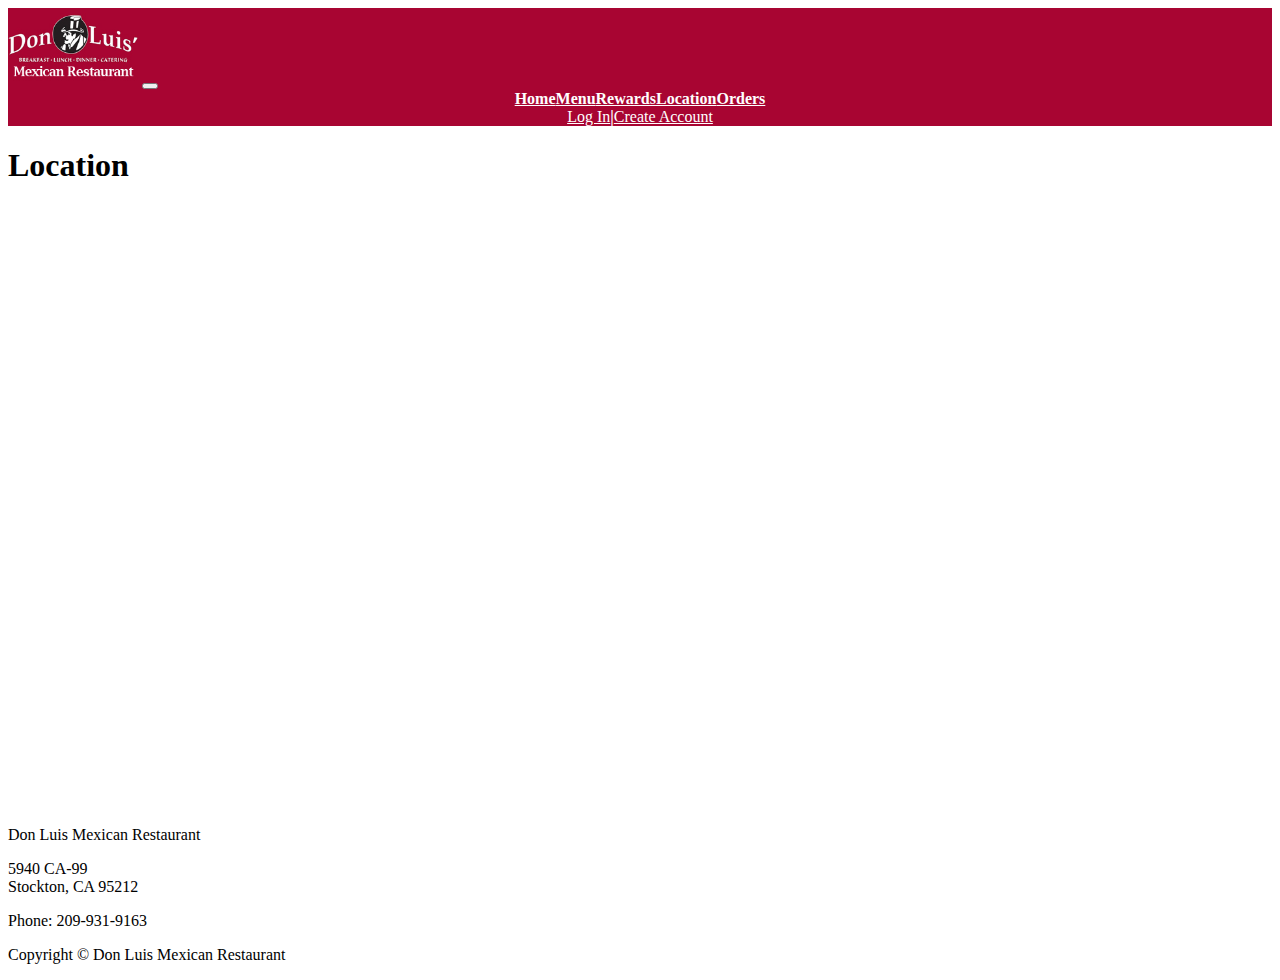
<file: pages/location.html>
<!DOCTYPE html>
<html lang="en">

<head>
  <meta charset="UTF-8">
  <meta name="viewport" content="width=device-width, initial-scale=1.0">
  <title>Document</title>

  <link href="https://cdn.jsdelivr.net/npm/bootstrap@5.3.8/dist/css/bootstrap.min.css" rel="stylesheet"
    integrity="sha384-sRIl4kxILFvY47J16cr9ZwB07vP4J8+LH7qKQnuqkuIAvNWLzeN8tE5YBujZqJLB" crossorigin="anonymous">
  <link rel="stylesheet" href="/style.css">
</head>

<body>
  <!---navbar start -->
  <header>


<nav class="navbar navbar-expand-lg bg-body-tertiary bg-red">
  <div class="container-fluid">
    <a class="navbar-brand" href="#"><img src="/assets/logo.jpg" alt="Don Luis Restaurant Logo" width="130px" class="logo"></a>
    <button class="navbar-toggler" type="button" data-bs-toggle="collapse" data-bs-target="#navbarNavAltMarkup" aria-controls="navbarNavAltMarkup" aria-expanded="false" aria-label="Toggle navigation">
      <span class="navbar-toggler-icon"></span>
    </button>
    <div class="collapse navbar-collapse navBetween" id="navbarNavAltMarkup">
      <div class="navbar-nav">
          <a class="nav-link" href="/index.html">Home</a>
            <a class="nav-link" href="/pages/menu.html">Menu</a>
            <a class="nav-link" href="#">Rewards</a>
            <a class="nav-link active" href="/pages/location.html">Location</a>
            <a class="nav-link" href="#">Orders</a>
          </div>
          <div class="navbar-nav">
            <a class="nav-link logIn" href="#">Log In</a>
            <p class="nav-link accountDivider">|</p>
            <a class="nav-link createAccount" href="#">Create Account</a>
          </div>
      </div>
    </div>
  </div>
</nav>
    <!-- -navbar end -->
    <div class="container-flex location-bg">
    <div class="row justify-content-center">
      <div class="col-4 text-center w-50 bg-gray">
        <h1 class="location-header">Location</h1>
      </div>
    </div>
  </div>
    <!--header end-->
  </header>
  <main>
 <div class="d-flex justify-content-center flex-column align-items-center m-5">
<div style="width: 80%"><iframe width="100%" height="600" frameborder="0" scrolling="no" marginheight="0" marginwidth="0" src="https://maps.google.com/maps?width=100%25&amp;height=600&amp;hl=en&amp;q=5940%20CA-99%20Stockton,%20CA%2095212fton%20Street,%20Dublin,%20Ireland+(Don%20Luis%20Mexican%20Restauran)&amp;t=&amp;z=14&amp;ie=UTF8&amp;iwloc=B&amp;output=embed"><a href="https://www.mapsdirections.info/de/evolkerung-auf-einer-karte-berechnen/">Bevölkerungskarte Deutschland</a></iframe></div>
  </div>
  </main>
  <!--main end-->
  <!--footer start-->

  <footer>
    <section class="footer-top text-center pt-3 pb-3">
      <p>Don Luis Mexican Restaurant</p>
      <p>5940 CA-99<br>Stockton, CA 95212</p>
      <p>Phone: 209-931-9163</p>
    </section>
    <section class="footer-bottom text-center p-3">
      <p>Copyright © Don Luis Mexican Restaurant</p>
    </section>

  </footer>
  <!--footer end-->
  <!-- script start-->

  <script src="/app.js"></script>
  <script src="https://cdn.jsdelivr.net/npm/bootstrap@5.3.8/dist/js/bootstrap.bundle.min.js"
    integrity="sha384-FKyoEForCGlyvwx9Hj09JcYn3nv7wiPVlz7YYwJrWVcXK/BmnVDxM+D2scQbITxI"
    crossorigin="anonymous"></script>
  <!--script end-->

</body>

</html>
</file>
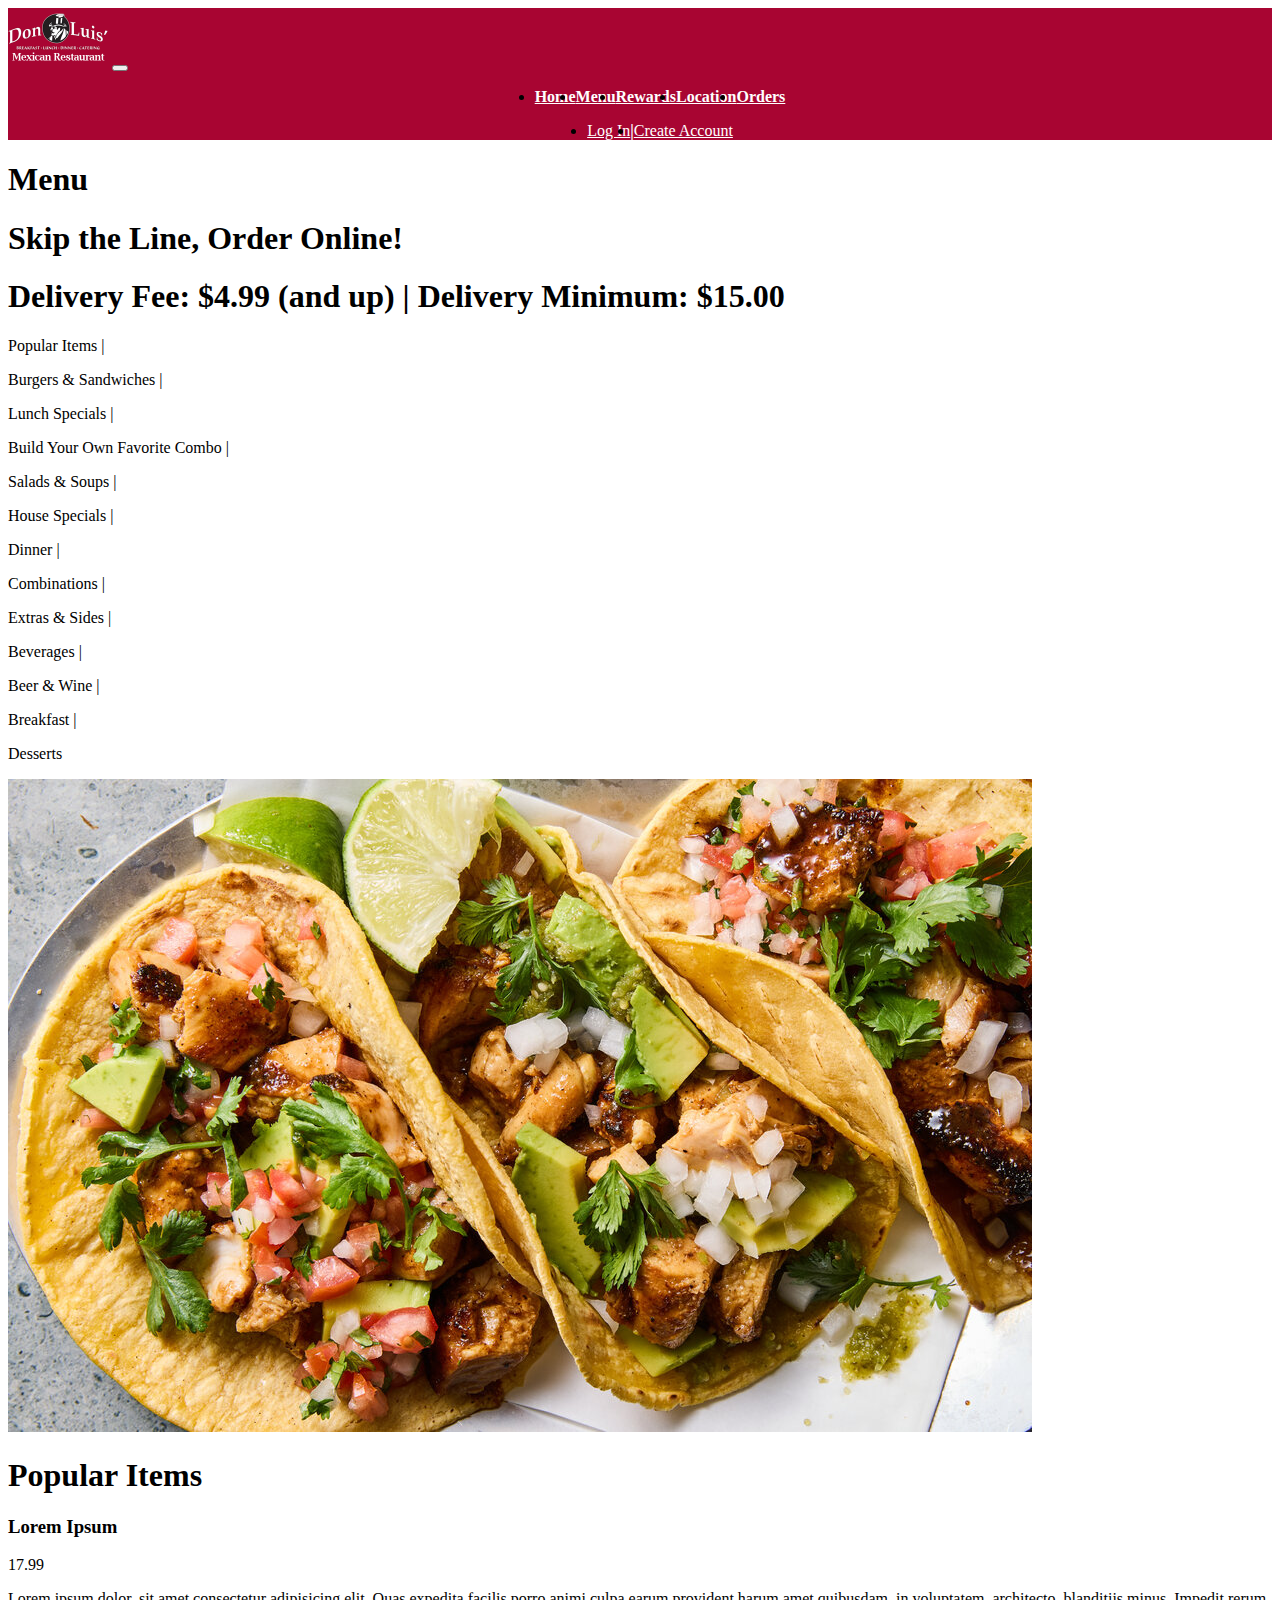
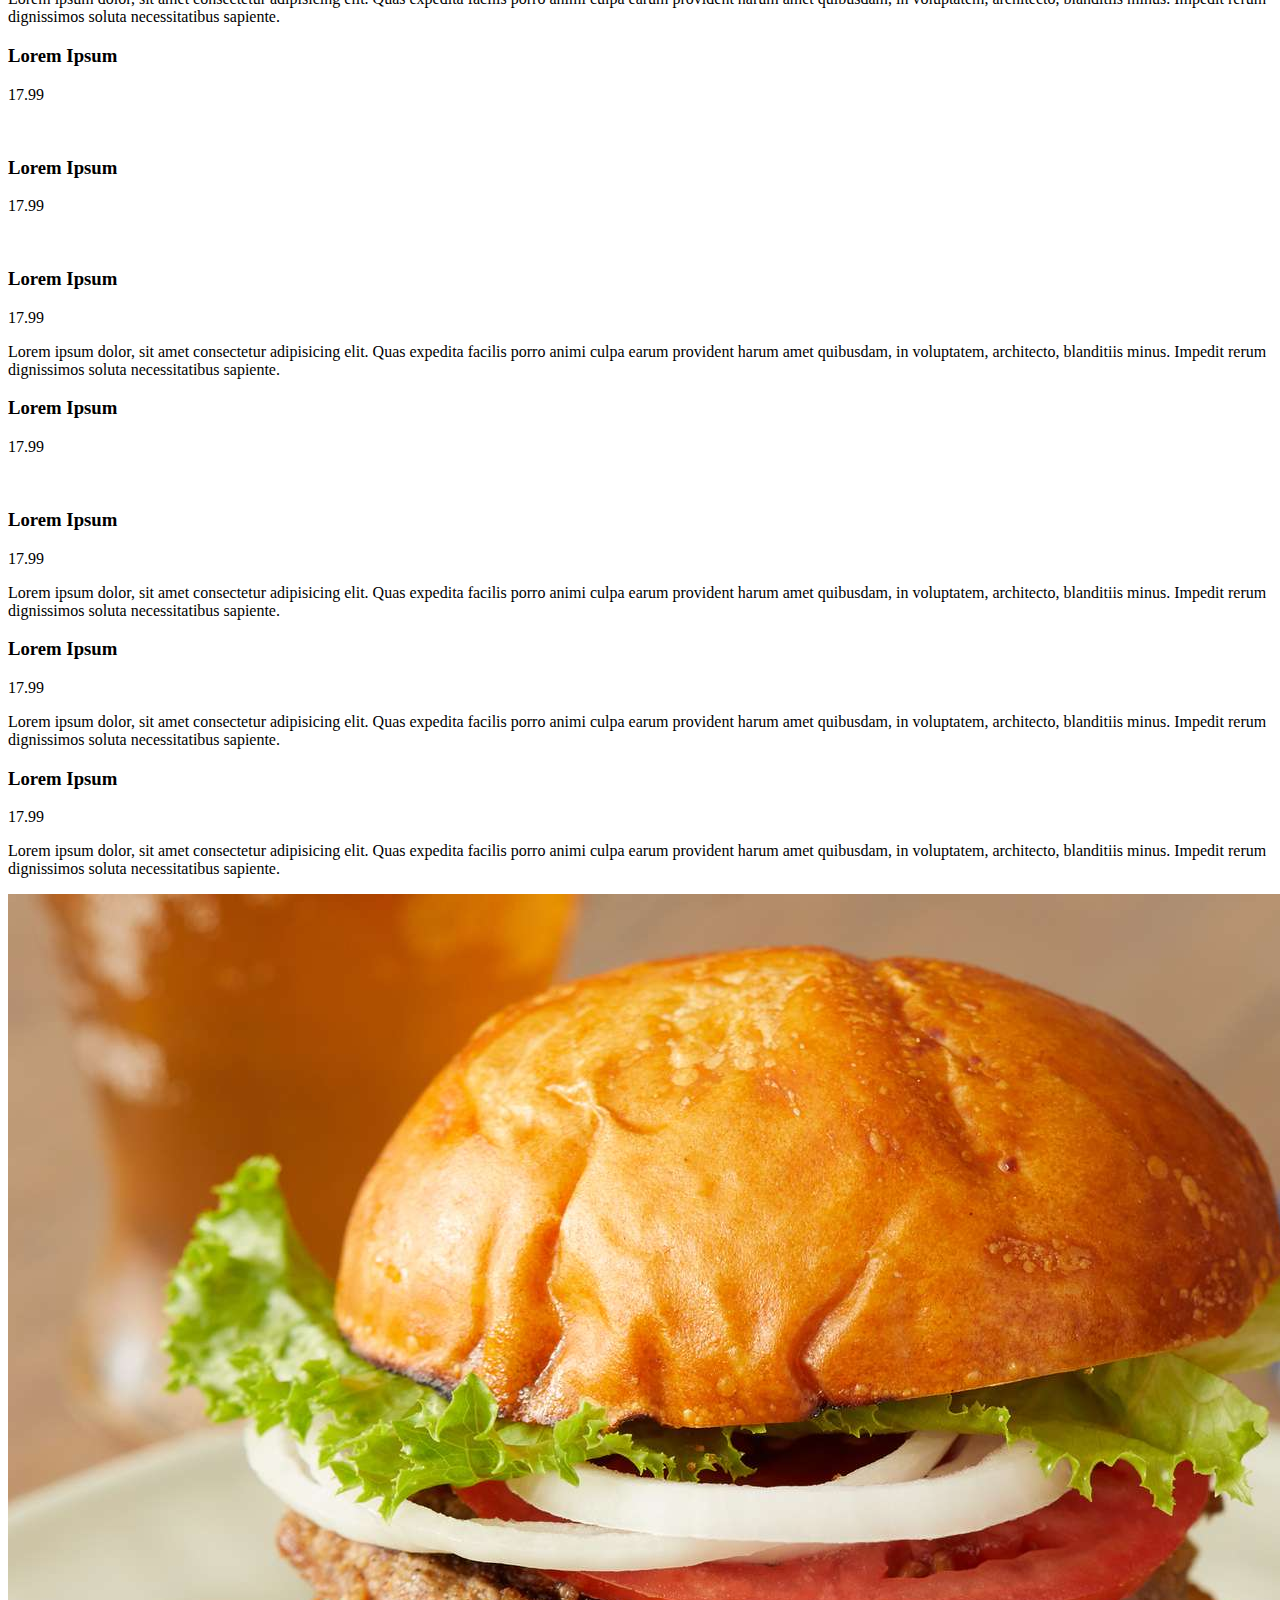
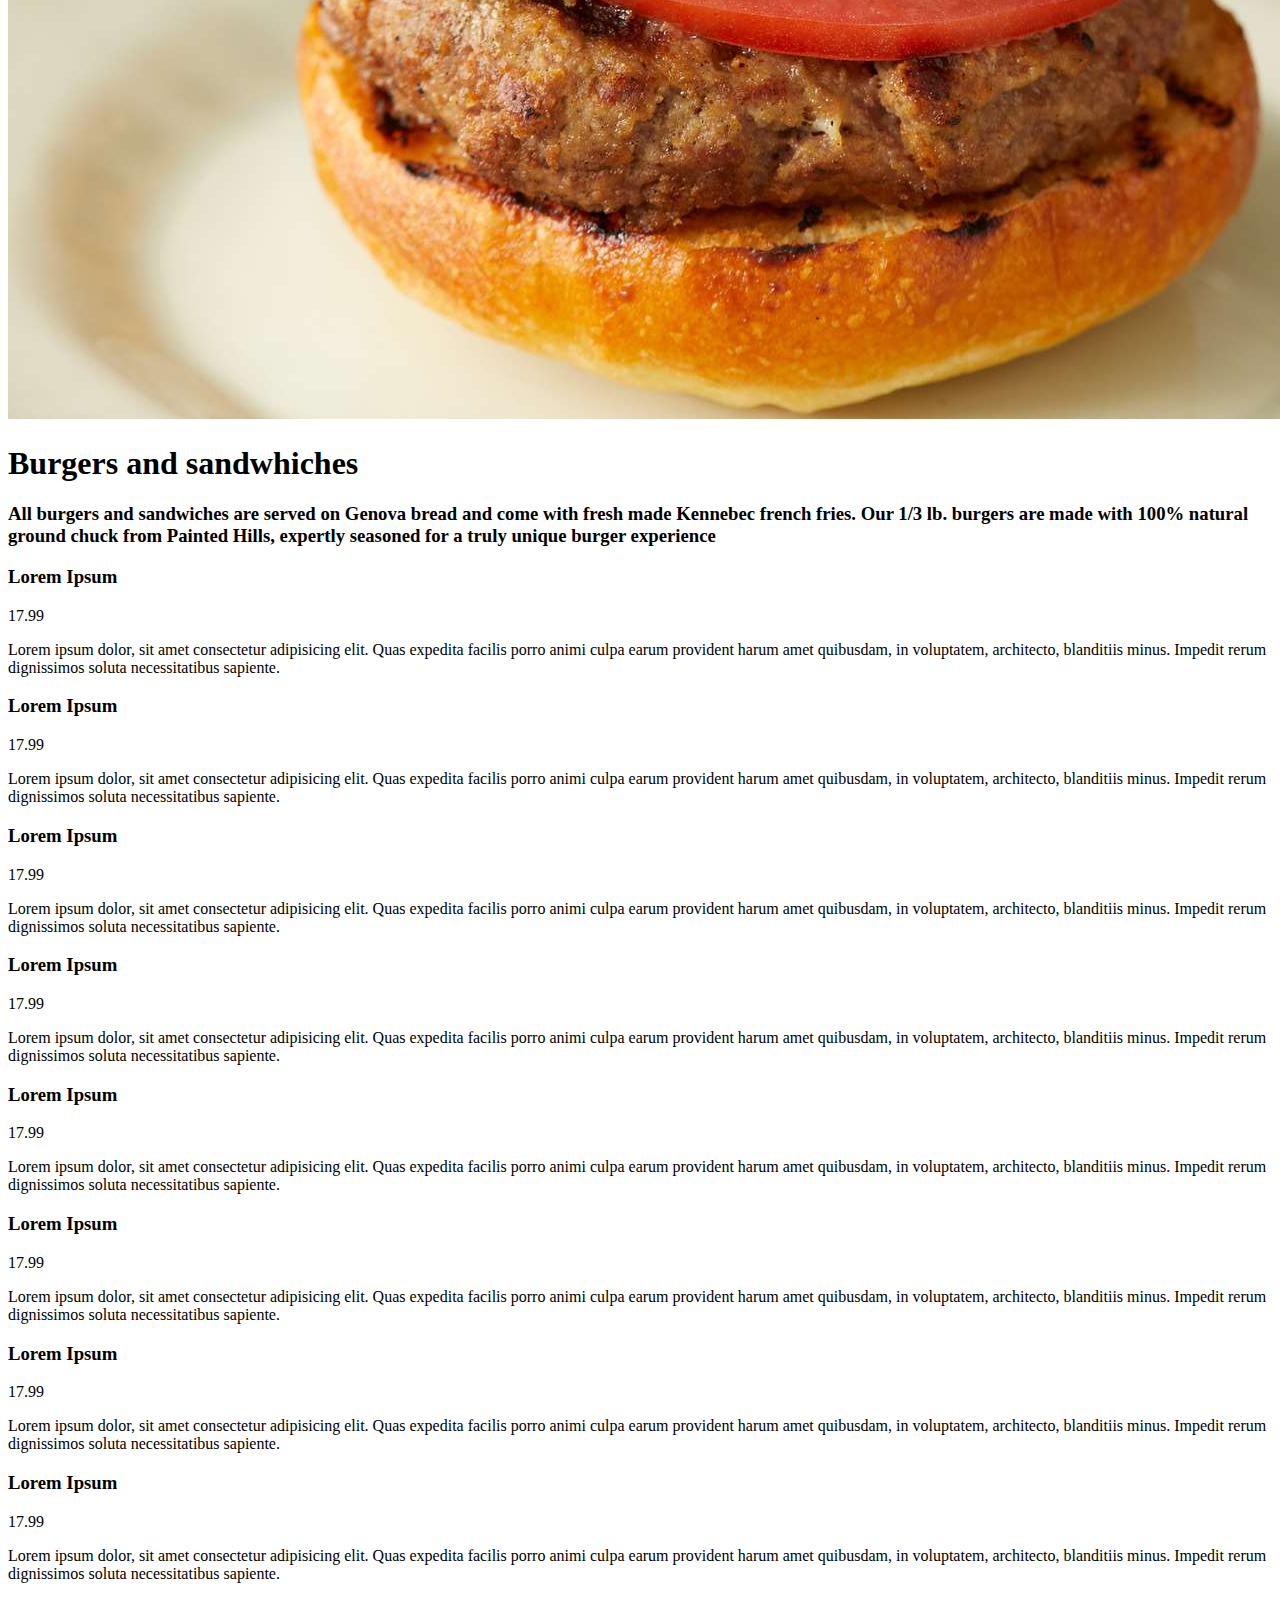
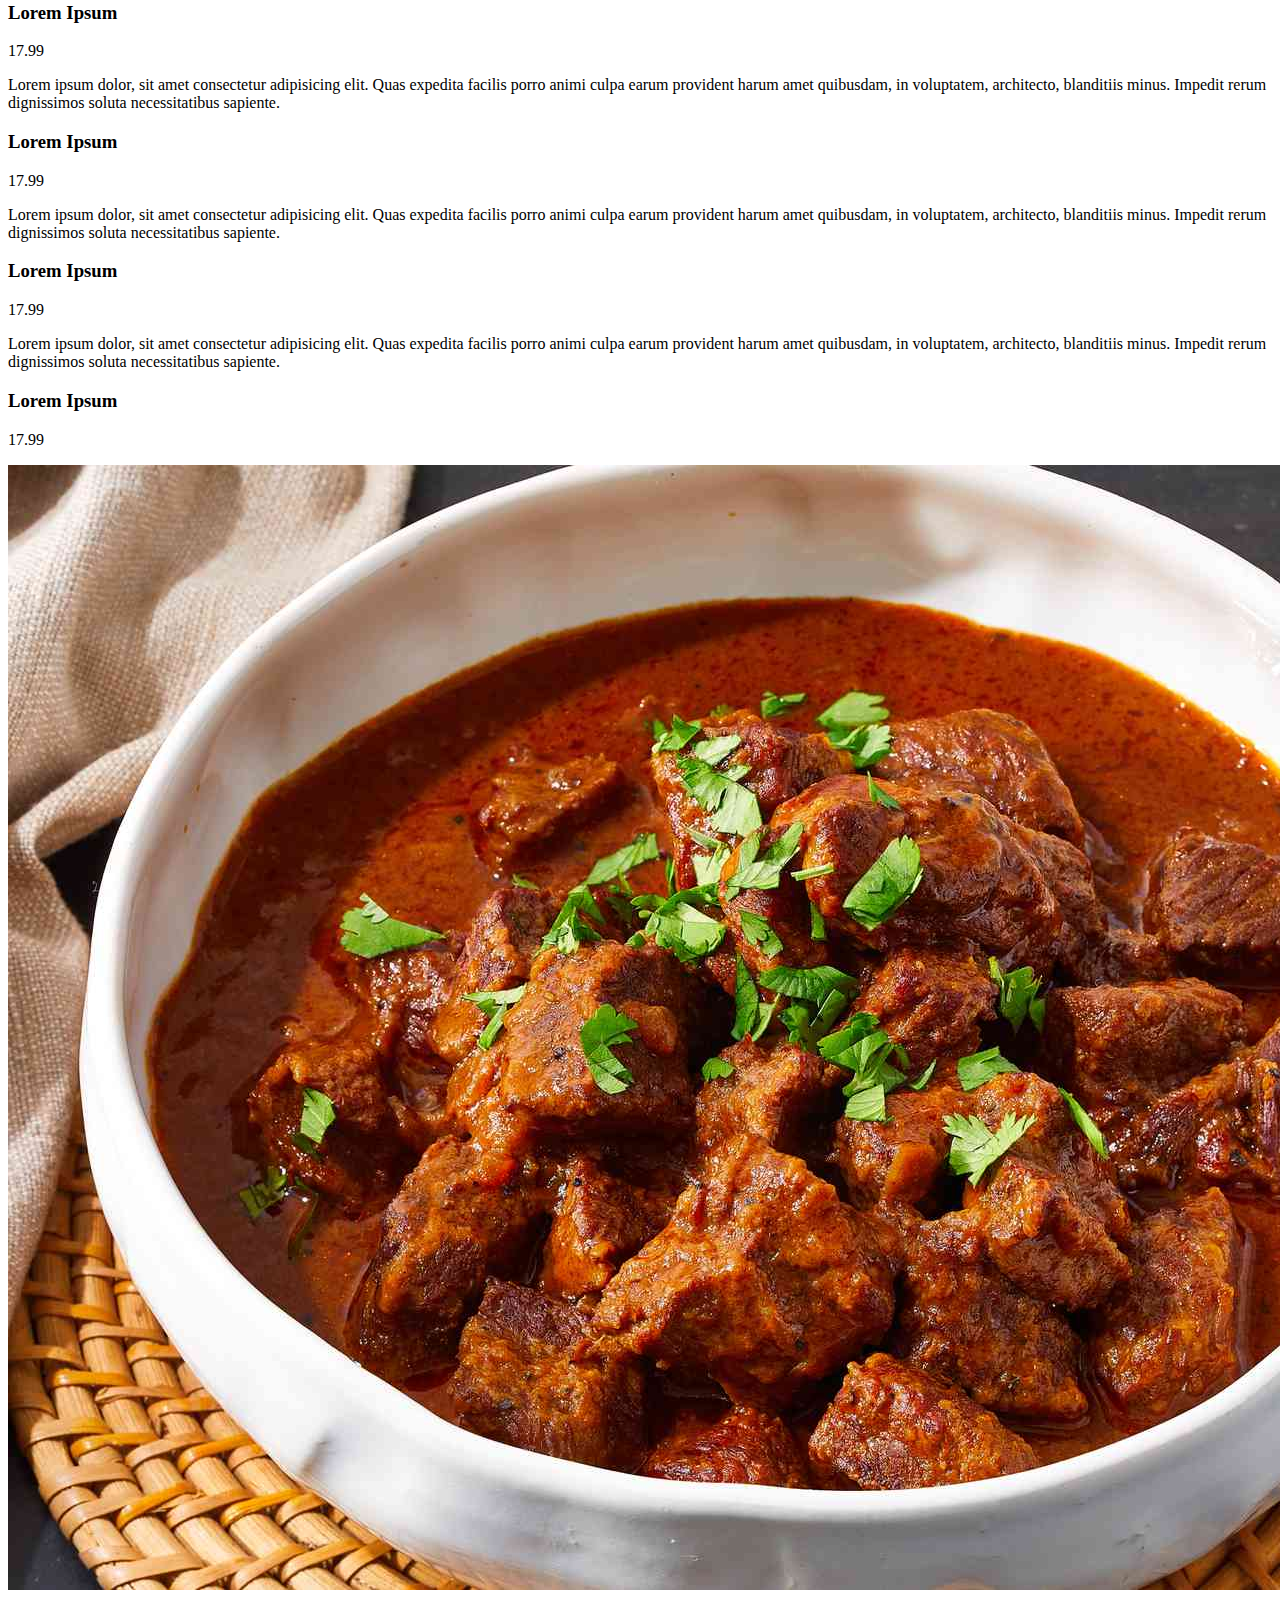
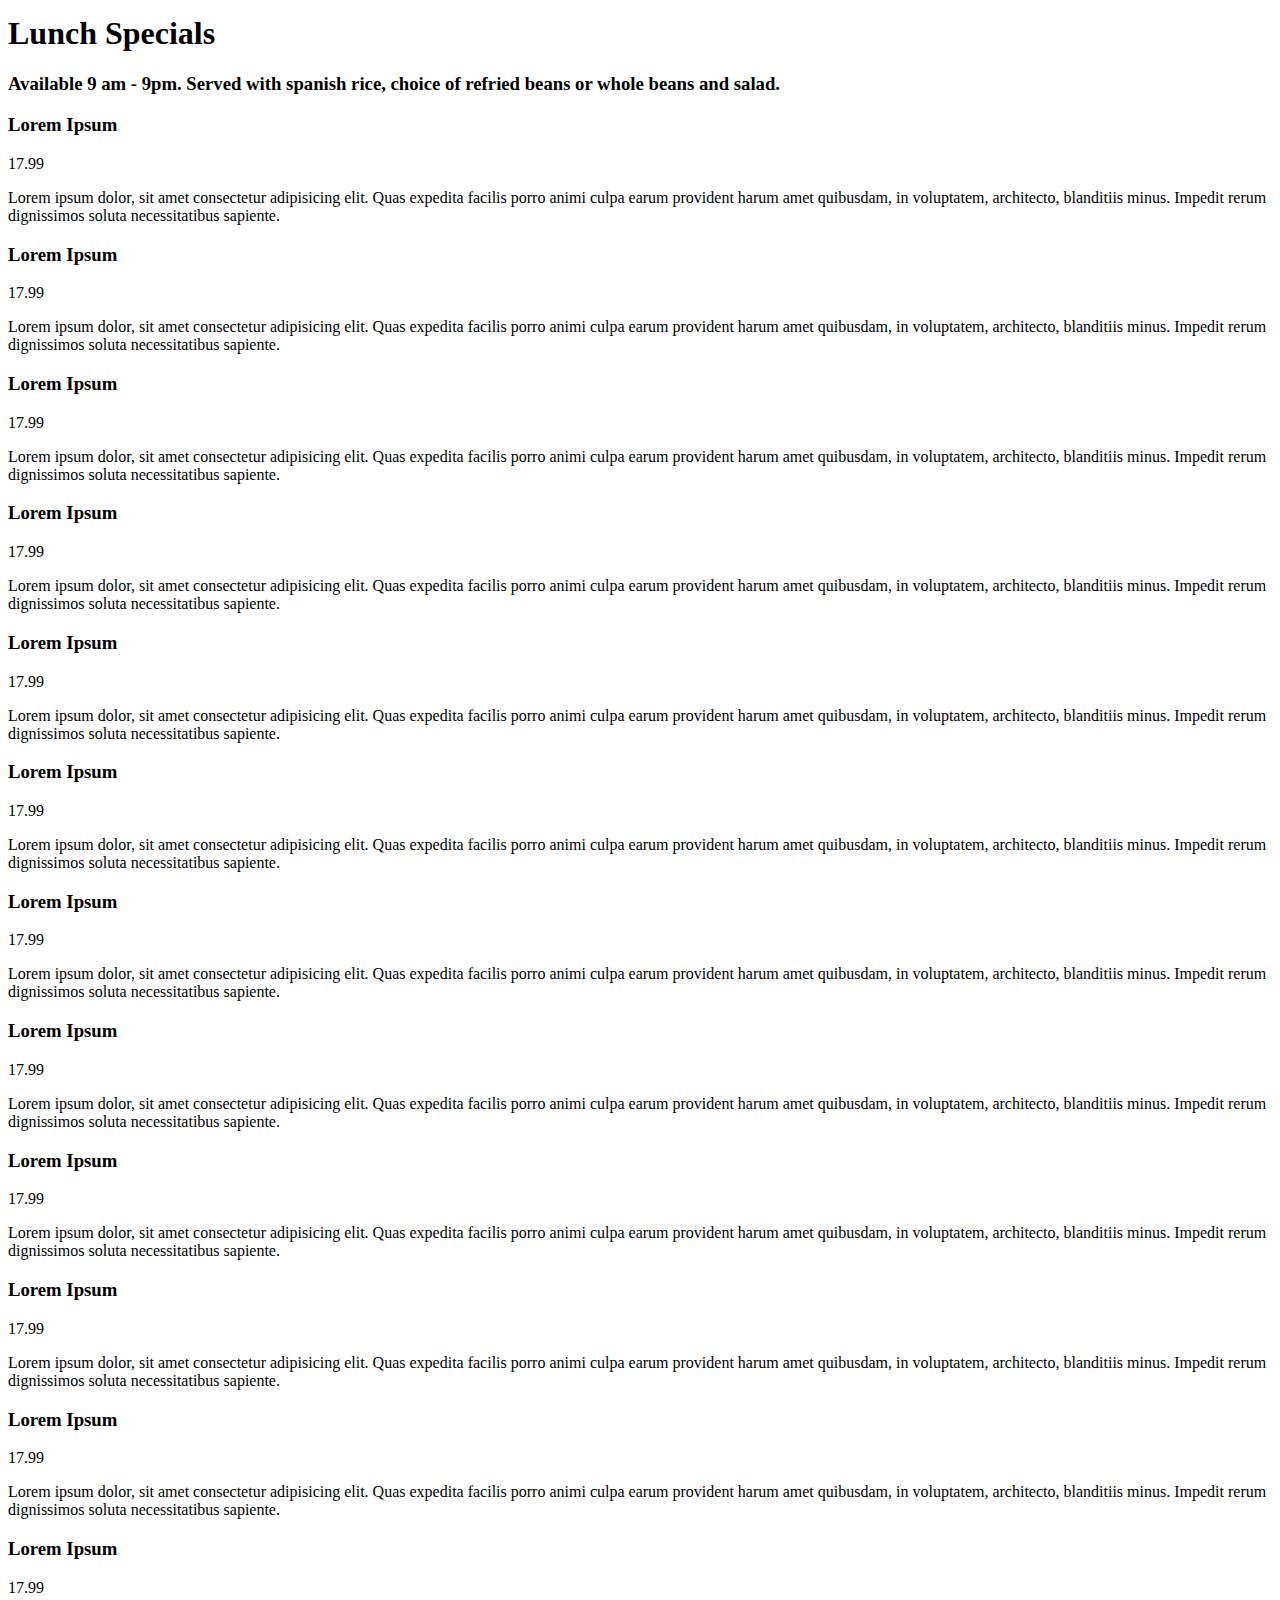
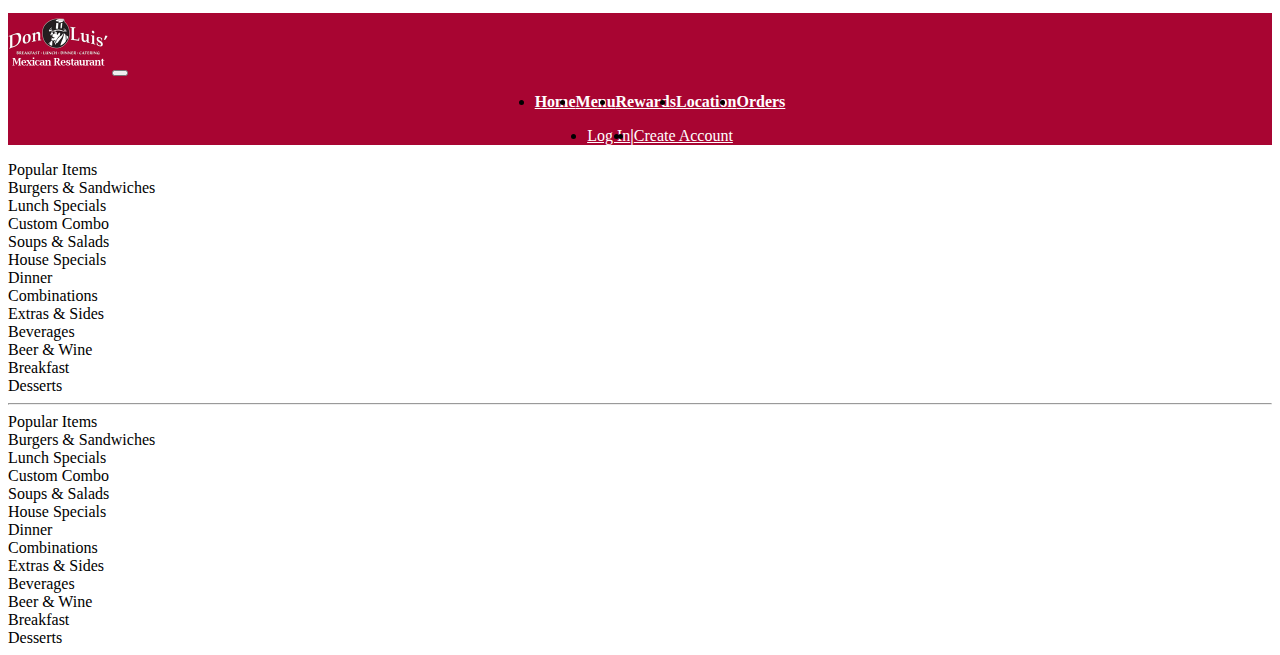
<file: pages/menu.html>
<!DOCTYPE html>
<html lang="en">

<head>
  <meta charset="UTF-8">
  <meta name="viewport" content="width=device-width, initial-scale=1.0">
  <title>Menu</title>
  <link href="https://cdn.jsdelivr.net/npm/bootstrap@5.3.8/dist/css/bootstrap.min.css" rel="stylesheet"
    integrity="sha384-sRIl4kxILFvY47J16cr9ZwB07vP4J8+LH7qKQnuqkuIAvNWLzeN8tE5YBujZqJLB" crossorigin="anonymous">
  <link rel="stylesheet" href="/style.css">
</head>

<body>
  <nav class="navbar navbar-expand-lg navbar-light bg-red">
    <a class="navbar-brand" href="#"><img src="/assets/logo.jpg" alt="Don Luis Restaurant Logo" width="100px"></a>
    <button class="navbar-toggler" type="button" data-toggle="collapse" data-target="#navbarNav"
      aria-controls="navbarNav" aria-expanded="false" aria-label="Toggle navigation">
      <span class="navbar-toggler-icon"></span>
    </button>
    <div class="collapse navbar-collapse d-flex justify-content-between" id="navbarNav">
      <ul class="navbar-nav">
        <li class="nav-item active">
          <a class="nav-link" href="#">Home</a>
        </li>
        <li class="nav-item">
          <a class="nav-link" href="#">Menu</a>
        </li>
        <li class="nav-item">
          <a class="nav-link" href="#">Rewards</a>
        </li>
        <li class="nav-item">
          <a class="nav-link" href="#">Location</a>
        </li>
        <li class="nav-item">
          <a class="nav-link" href="#">Orders</a>
        </li>
      </ul>
      <ul class="navbar-nav">
        <li class="nav-item">
          <a class="nav-link logIn" href="#">Log In</a>
        </li>
        <p class="nav-link">|</p>
        <li class="nav-item">
          <a class="nav-link createAccount" href="#">Create Account</a>
        </li>
      </ul>
  </nav>

  <div class="container-flex menu-bg">
    <div class="row justify-content-center">
      <div class="col-4 text-center">
        <h1 class="bg-gray">Menu</h1>
      </div>
    </div>
  </div>

  <div class="container-flex bg-green ">
    <div class="row ">
      <div class="col text-center">
        <h1>Skip the Line, Order Online!</h1>
      </div>
    </div>
    <div class="row">
      <div class="col text-center">
        <h1>Delivery Fee: $4.99 (and up) | Delivery Minimum: $15.00</h1>
      </div>
    </div>
  </div>


  <div class="container">
    <div class="row">
      <div class="col d-row">
        <p>Popular Items |</p>
        <p> Burgers & Sandwiches |</p>
        <p>Lunch Specials |</p>
        <p>Build Your Own Favorite Combo |</p>
        <p>Salads & Soups |</p>
        <p>House Specials |</p>
        <p>Dinner |</p>
        <p>Combinations |</p>
        <p>Extras & Sides |</p>
        <p>Beverages |</p>
        <p>Beer & Wine |</p>
        <p>Breakfast |</p>
        <p>Desserts</p>
      </div>
    </div>
  </div>

  <div class="container-flex">
    <div class="row">
      <img src="../assets/menuimages/popular items.jpg" class="menu-pic" alt="">
    </div>
    <div class="row">
      <div class="col text-center">
        <h1>Popular Items</h1>
      </div>
    </div>
    <div class="container">
      <div class="row">
        <div class="col">
          <h3>Lorem Ipsum</h3>
        </div>
        <div class="col text-end">
          <p>17.99</p>
        </div>
      </div>
      <div class="row">
        <div class="col">
          <p>Lorem ipsum dolor, sit amet consectetur adipisicing elit. Quas expedita facilis porro animi culpa earum
            provident harum amet quibusdam, in voluptatem, architecto, blanditiis minus. Impedit rerum dignissimos
            soluta necessitatibus sapiente.</p>
        </div>
      </div>
      <div class="row">
        <div class="col">
          <h3>Lorem Ipsum</h3>
        </div>
        <div class="col text-end">
          <p>17.99</p>
        </div>
      </div>
      <br>
      <div class="row">
        <div class="col">
          <h3>Lorem Ipsum</h3>
        </div>
        <div class="col text-end">
          <p>17.99</p>
        </div>
      </div>
      <br>
      <div class="row">
        <div class="col">
          <h3>Lorem Ipsum</h3>
        </div>
        <div class="col text-end">
          <p>17.99</p>
        </div>
      </div>
      <div class="row">
        <div class="col">
          <p>Lorem ipsum dolor, sit amet consectetur adipisicing elit. Quas expedita facilis porro animi culpa earum
            provident harum amet quibusdam, in voluptatem, architecto, blanditiis minus. Impedit rerum dignissimos
            soluta necessitatibus sapiente.</p>
        </div>
      </div>
      <div class="row">
        <div class="col">
          <h3>Lorem Ipsum</h3>
        </div>
        <div class="col text-end">
          <p>17.99</p>
        </div>
      </div>
      <br>
      <div class="row">
        <div class="col">
          <h3>Lorem Ipsum</h3>
        </div>
        <div class="col text-end">
          <p>17.99</p>
        </div>
      </div>
      <div class="row">
        <div class="col">
          <p>Lorem ipsum dolor, sit amet consectetur adipisicing elit. Quas expedita facilis porro animi culpa earum
            provident harum amet quibusdam, in voluptatem, architecto, blanditiis minus. Impedit rerum dignissimos
            soluta necessitatibus sapiente.</p>
        </div>
      </div>
      <div class="row">
        <div class="col">
          <h3>Lorem Ipsum</h3>
        </div>
        <div class="col text-end">
          <p>17.99</p>
        </div>
      </div>
      <div class="row">
        <div class="col">
          <p>Lorem ipsum dolor, sit amet consectetur adipisicing elit. Quas expedita facilis porro animi culpa earum
            provident harum amet quibusdam, in voluptatem, architecto, blanditiis minus. Impedit rerum dignissimos
            soluta necessitatibus sapiente.</p>
        </div>
      </div>
      <div class="row">
        <div class="col">
          <h3>Lorem Ipsum</h3>
        </div>
        <div class="col text-end">
          <p>17.99</p>
        </div>
      </div>
      <div class="row">
        <div class="col">
          <p>Lorem ipsum dolor, sit amet consectetur adipisicing elit. Quas expedita facilis porro animi culpa earum
            provident harum amet quibusdam, in voluptatem, architecto, blanditiis minus. Impedit rerum dignissimos
            soluta necessitatibus sapiente.</p>
        </div>
      </div>
    </div>
  </div>


  <div class="container-flex">
    <div class="row">
      <img src="../assets/menuimages/burgers and sandwiches.jpg" class="menu-pic" alt="">
    </div>
    <div class="row">
      <div class="col text-center">
        <h1>Burgers and sandwhiches</h1>
      </div>
    </div>

  </div>
  <div class="container">
    <div class="row">
      <div class="col text-center">
        <h3>All burgers and sandwiches are served on Genova bread and come with fresh made Kennebec french fries. Our
          1/3 lb. burgers are made with 100% natural ground chuck
          from Painted Hills, expertly seasoned for a truly unique burger experience</h3>
      </div>
      <div class="row">
        <div class="col">
          <h3>Lorem Ipsum</h3>
        </div>
        <div class="col text-end">
          <p>17.99</p>
        </div>
      </div>
      <div class="row">
        <div class="col">
          <p>Lorem ipsum dolor, sit amet consectetur adipisicing elit. Quas expedita facilis porro animi culpa earum
            provident harum amet quibusdam, in voluptatem, architecto, blanditiis minus. Impedit rerum dignissimos
            soluta necessitatibus sapiente.</p>
        </div>
      </div>
      <div class="row">
        <div class="col">
          <h3>Lorem Ipsum</h3>
        </div>
        <div class="col text-end">
          <p>17.99</p>
        </div>
      </div>
      <div class="row">
        <div class="col">
          <p>Lorem ipsum dolor, sit amet consectetur adipisicing elit. Quas expedita facilis porro animi culpa earum
            provident harum amet quibusdam, in voluptatem, architecto, blanditiis minus. Impedit rerum dignissimos
            soluta necessitatibus sapiente.</p>
        </div>
      </div>
      <div class="row">
        <div class="col">
          <h3>Lorem Ipsum</h3>
        </div>
        <div class="col text-end">
          <p>17.99</p>
        </div>
      </div>
      <div class="row">
        <div class="col">
          <p>Lorem ipsum dolor, sit amet consectetur adipisicing elit. Quas expedita facilis porro animi culpa earum
            provident harum amet quibusdam, in voluptatem, architecto, blanditiis minus. Impedit rerum dignissimos
            soluta necessitatibus sapiente.</p>
        </div>
      </div>
      <div class="row">
        <div class="col">
          <h3>Lorem Ipsum</h3>
        </div>
        <div class="col text-end">
          <p>17.99</p>
        </div>
      </div>
      <div class="row">
        <div class="col">
          <p>Lorem ipsum dolor, sit amet consectetur adipisicing elit. Quas expedita facilis porro animi culpa earum
            provident harum amet quibusdam, in voluptatem, architecto, blanditiis minus. Impedit rerum dignissimos
            soluta necessitatibus sapiente.</p>
        </div>
      </div>
      <div class="row">
        <div class="col">
          <h3>Lorem Ipsum</h3>
        </div>
        <div class="col text-end">
          <p>17.99</p>
        </div>
      </div>
      <div class="row">
        <div class="col">
          <p>Lorem ipsum dolor, sit amet consectetur adipisicing elit. Quas expedita facilis porro animi culpa earum
            provident harum amet quibusdam, in voluptatem, architecto, blanditiis minus. Impedit rerum dignissimos
            soluta necessitatibus sapiente.</p>
        </div>
      </div>
      <div class="row">
        <div class="col">
          <h3>Lorem Ipsum</h3>
        </div>
        <div class="col text-end">
          <p>17.99</p>
        </div>
      </div>
      <div class="row">
        <div class="col">
          <p>Lorem ipsum dolor, sit amet consectetur adipisicing elit. Quas expedita facilis porro animi culpa earum
            provident harum amet quibusdam, in voluptatem, architecto, blanditiis minus. Impedit rerum dignissimos
            soluta necessitatibus sapiente.</p>
        </div>
      </div>
      <div class="row">
        <div class="col">
          <h3>Lorem Ipsum</h3>
        </div>
        <div class="col text-end">
          <p>17.99</p>
        </div>
      </div>
      <div class="row">
        <div class="col">
          <p>Lorem ipsum dolor, sit amet consectetur adipisicing elit. Quas expedita facilis porro animi culpa earum
            provident harum amet quibusdam, in voluptatem, architecto, blanditiis minus. Impedit rerum dignissimos
            soluta necessitatibus sapiente.</p>
        </div>
      </div>
      <div class="row">
        <div class="col">
          <h3>Lorem Ipsum</h3>
        </div>
        <div class="col text-end">
          <p>17.99</p>
        </div>
      </div>
      <div class="row">
        <div class="col">
          <p>Lorem ipsum dolor, sit amet consectetur adipisicing elit. Quas expedita facilis porro animi culpa earum
            provident harum amet quibusdam, in voluptatem, architecto, blanditiis minus. Impedit rerum dignissimos
            soluta necessitatibus sapiente.</p>
        </div>
      </div>
      <div class="row">
        <div class="col">
          <h3>Lorem Ipsum</h3>
        </div>
        <div class="col text-end">
          <p>17.99</p>
        </div>
      </div>
      <div class="row">
        <div class="col">
          <p>Lorem ipsum dolor, sit amet consectetur adipisicing elit. Quas expedita facilis porro animi culpa earum
            provident harum amet quibusdam, in voluptatem, architecto, blanditiis minus. Impedit rerum dignissimos
            soluta necessitatibus sapiente.</p>
        </div>
      </div>
      <div class="row">
        <div class="col">
          <h3>Lorem Ipsum</h3>
        </div>
        <div class="col text-end">
          <p>17.99</p>
        </div>
      </div>
      <div class="row">
        <div class="col">
          <p>Lorem ipsum dolor, sit amet consectetur adipisicing elit. Quas expedita facilis porro animi culpa earum
            provident harum amet quibusdam, in voluptatem, architecto, blanditiis minus. Impedit rerum dignissimos
            soluta necessitatibus sapiente.</p>
        </div>
      </div>
      <div class="row">
        <div class="col">
          <h3>Lorem Ipsum</h3>
        </div>
        <div class="col text-end">
          <p>17.99</p>
        </div>
      </div>
      <div class="row">
        <div class="col">
          <p>Lorem ipsum dolor, sit amet consectetur adipisicing elit. Quas expedita facilis porro animi culpa earum
            provident harum amet quibusdam, in voluptatem, architecto, blanditiis minus. Impedit rerum dignissimos
            soluta necessitatibus sapiente.</p>
        </div>
      </div>
      <div class="row">
        <div class="col">
          <h3>Lorem Ipsum</h3>
        </div>
        <div class="col text-end">
          <p>17.99</p>
        </div>
      </div>
    </div>
  </div>


  <div class="container-flex">
    <div class="row">
      <img src="../assets/menuimages/lunch specials.jpg" class="menu-pic" alt="">
    </div>
    <div class="row">
      <div class="col text-center">
        <h1>Lunch Specials</h1>
      </div>
    </div>

  </div>
  <div class="container">
    <div class="row">
      <div class="col text-center">
        <h3>Available 9 am - 9pm. Served with spanish rice, choice of refried beans or whole beans and salad.</h3>
      </div>
      <div class="row">
        <div class="col">
          <h3>Lorem Ipsum</h3>
        </div>
        <div class="col text-end">
          <p>17.99</p>
        </div>
      </div>
      <div class="row">
        <div class="col">
          <p>Lorem ipsum dolor, sit amet consectetur adipisicing elit. Quas expedita facilis porro animi culpa earum
            provident harum amet quibusdam, in voluptatem, architecto, blanditiis minus. Impedit rerum dignissimos
            soluta necessitatibus sapiente.</p>
        </div>
      </div>
      <div class="row">
        <div class="col">
          <h3>Lorem Ipsum</h3>
        </div>
        <div class="col text-end">
          <p>17.99</p>
        </div>
      </div>
      <div class="row">
        <div class="col">
          <p>Lorem ipsum dolor, sit amet consectetur adipisicing elit. Quas expedita facilis porro animi culpa earum
            provident harum amet quibusdam, in voluptatem, architecto, blanditiis minus. Impedit rerum dignissimos
            soluta necessitatibus sapiente.</p>
        </div>
      </div>
      <div class="row">
        <div class="col">
          <h3>Lorem Ipsum</h3>
        </div>
        <div class="col text-end">
          <p>17.99</p>
        </div>
      </div>
      <div class="row">
        <div class="col">
          <p>Lorem ipsum dolor, sit amet consectetur adipisicing elit. Quas expedita facilis porro animi culpa earum
            provident harum amet quibusdam, in voluptatem, architecto, blanditiis minus. Impedit rerum dignissimos
            soluta necessitatibus sapiente.</p>
        </div>
      </div>
      <div class="row">
        <div class="col">
          <h3>Lorem Ipsum</h3>
        </div>
        <div class="col text-end">
          <p>17.99</p>
        </div>
      </div>
      <div class="row">
        <div class="col">
          <p>Lorem ipsum dolor, sit amet consectetur adipisicing elit. Quas expedita facilis porro animi culpa earum
            provident harum amet quibusdam, in voluptatem, architecto, blanditiis minus. Impedit rerum dignissimos
            soluta necessitatibus sapiente.</p>
        </div>
      </div>
      <div class="row">
        <div class="col">
          <h3>Lorem Ipsum</h3>
        </div>
        <div class="col text-end">
          <p>17.99</p>
        </div>
      </div>
      <div class="row">
        <div class="col">
          <p>Lorem ipsum dolor, sit amet consectetur adipisicing elit. Quas expedita facilis porro animi culpa earum
            provident harum amet quibusdam, in voluptatem, architecto, blanditiis minus. Impedit rerum dignissimos
            soluta necessitatibus sapiente.</p>
        </div>
      </div>
      <div class="row">
        <div class="col">
          <h3>Lorem Ipsum</h3>
        </div>
        <div class="col text-end">
          <p>17.99</p>
        </div>
      </div>
      <div class="row">
        <div class="col">
          <p>Lorem ipsum dolor, sit amet consectetur adipisicing elit. Quas expedita facilis porro animi culpa earum
            provident harum amet quibusdam, in voluptatem, architecto, blanditiis minus. Impedit rerum dignissimos
            soluta necessitatibus sapiente.</p>
        </div>
      </div>
      <div class="row">
        <div class="col">
          <h3>Lorem Ipsum</h3>
        </div>
        <div class="col text-end">
          <p>17.99</p>
        </div>
      </div>
      <div class="row">
        <div class="col">
          <p>Lorem ipsum dolor, sit amet consectetur adipisicing elit. Quas expedita facilis porro animi culpa earum
            provident harum amet quibusdam, in voluptatem, architecto, blanditiis minus. Impedit rerum dignissimos
            soluta necessitatibus sapiente.</p>
        </div>
      </div>
      <div class="row">
        <div class="col">
          <h3>Lorem Ipsum</h3>
        </div>
        <div class="col text-end">
          <p>17.99</p>
        </div>
      </div>
      <div class="row">
        <div class="col">
          <p>Lorem ipsum dolor, sit amet consectetur adipisicing elit. Quas expedita facilis porro animi culpa earum
            provident harum amet quibusdam, in voluptatem, architecto, blanditiis minus. Impedit rerum dignissimos
            soluta necessitatibus sapiente.</p>
        </div>
      </div>
      <div class="row">
        <div class="col">
          <h3>Lorem Ipsum</h3>
        </div>
        <div class="col text-end">
          <p>17.99</p>
        </div>
      </div>
      <div class="row">
        <div class="col">
          <p>Lorem ipsum dolor, sit amet consectetur adipisicing elit. Quas expedita facilis porro animi culpa earum
            provident harum amet quibusdam, in voluptatem, architecto, blanditiis minus. Impedit rerum dignissimos
            soluta necessitatibus sapiente.</p>
        </div>
      </div>
      <div class="row">
        <div class="col">
          <h3>Lorem Ipsum</h3>
        </div>
        <div class="col text-end">
          <p>17.99</p>
        </div>
      </div>
      <div class="row">
        <div class="col">
          <p>Lorem ipsum dolor, sit amet consectetur adipisicing elit. Quas expedita facilis porro animi culpa earum
            provident harum amet quibusdam, in voluptatem, architecto, blanditiis minus. Impedit rerum dignissimos
            soluta necessitatibus sapiente.</p>
        </div>
      </div>
      <div class="row">
        <div class="col">
          <h3>Lorem Ipsum</h3>
        </div>
        <div class="col text-end">
          <p>17.99</p>
        </div>
      </div>
      <div class="row">
        <div class="col">
          <p>Lorem ipsum dolor, sit amet consectetur adipisicing elit. Quas expedita facilis porro animi culpa earum
            provident harum amet quibusdam, in voluptatem, architecto, blanditiis minus. Impedit rerum dignissimos
            soluta necessitatibus sapiente.</p>
        </div>
      </div>
      <div class="row">
        <div class="col">
          <h3>Lorem Ipsum</h3>
        </div>
        <div class="col text-end">
          <p>17.99</p>
        </div>
      </div>
    </div>
  </div>


  <!-- HEADER ==================================================================================== -->

  <header>
    <nav class="navbar navbar-expand-lg navbar-light bg-red">
      <a class="navbar-brand" href="#"><img src="/assets/logo.jpg" alt="Don Luis Restaurant Logo" width="100px"></a>
      <button class="navbar-toggler" type="button" data-toggle="collapse" data-target="#navbarNav"
        aria-controls="navbarNav" aria-expanded="false" aria-label="Toggle navigation">
        <span class="navbar-toggler-icon"></span>
      </button>
      <div class="collapse navbar-collapse d-flex justify-content-between" id="navbarNav">
        <ul class="navbar-nav">
          <li class="nav-item active">
            <a class="nav-link" href="#">Home</a>
          </li>
          <li class="nav-item">
            <a class="nav-link" href="#">Menu</a>
          </li>
          <li class="nav-item">
            <a class="nav-link" href="#">Rewards</a>
          </li>
          <li class="nav-item">
            <a class="nav-link" href="#">Location</a>
          </li>
          <li class="nav-item">
            <a class="nav-link" href="#">Orders</a>
          </li>
        </ul>
        <ul class="navbar-nav">
          <li class="nav-item">
            <a class="nav-link logIn" href="#">Log In</a>
          </li>
          <li class="nav-item">
            <span class="nav-link">|</span>
          </li>
          <li class="nav-item">
            <a class="nav-link createAccount" href="#">Create Account</a>
          </li>
        </ul>
      </div>
    </nav>
  </header>

  <!-- MAIN ====================================================================================== -->

  <main>

    <!-- EXAMPLE -->
    <div class="btn-menu" id="btn-popular-items">Popular Items</div>
    <div class="btn-menu" id="btn-burgers-and-sandwiches">Burgers & Sandwiches</div>
    <div class="btn-menu" id="btn-lunch-specials">Lunch Specials</div>
    <div class="btn-menu" id="btn-custom-combo">Custom Combo</div>
    <div class="btn-menu" id="btn-soups-and-salads">Soups & Salads</div>
    <div class="btn-menu" id="btn-house-specials">House Specials</div>
    <div class="btn-menu" id="btn-dinner">Dinner</div>
    <div class="btn-menu" id="btn-combinations">Combinations</div>
    <div class="btn-menu" id="btn-extras-and-sides">Extras & Sides</div>
    <div class="btn-menu" id="btn-beverages">Beverages</div>
    <div class="btn-menu" id="btn-beer-and-wine">Beer & Wine</div>
    <div class="btn-menu" id="btn-breakfast">Breakfast</div>
    <div class="btn-menu" id="btn-desserts">Desserts</div>
    <hr>
    <div class="div-menu" id="div-popular-items">Popular Items</div>
    <div class="div-menu" id="div-burgers-and-sandwiches">Burgers & Sandwiches</div>
    <div class="div-menu" id="div-lunch-specials">Lunch Specials</div>
    <div class="div-menu" id="div-custom-combo">Custom Combo</div>
    <div class="div-menu" id="div-soups-and-salads">Soups & Salads</div>
    <div class="div-menu" id="div-house-specials">House Specials</div>
    <div class="div-menu" id="div-dinner">Dinner</div>
    <div class="div-menu" id="div-combinations">Combinations</div>
    <div class="div-menu" id="div-extras-and-sides">Extras & Sides</div>
    <div class="div-menu" id="div-beverages">Beverages</div>
    <div class="div-menu" id="div-beer-and-wine">Beer & Wine</div>
    <div class="div-menu" id="div-breakfast">Breakfast</div>
    <div class="div-menu" id="div-desserts">Desserts</div>

    <section>
      <!-- TODO: menu hero -->
    </section>

    <section>
      <!-- TODO: order online -->
    </section>

    <section>
      <!-- TODO: menu category tabs -->
    </section>

    <section>
      <!-- TODO: category image -->
      <!-- TODO: category title -->
      <!-- TODO: category caption -->
      <!-- TODO: menu items -->
    </section>

  </main>

  <!-- FOOTER ==================================================================================== -->

  <footer>
    <!-- TODO -->
  </footer>

  <script src="https://cdn.jsdelivr.net/npm/bootstrap@5.3.8/dist/js/bootstrap.bundle.min.js"
    integrity="sha384-FKyoEForCGlyvwx9Hj09JcYn3nv7wiPVlz7YYwJrWVcXK/BmnVDxM+D2scQbITxI"
    crossorigin="anonymous"></script>
  <script src="/app.js"></script>

</body>

</html>
</file>
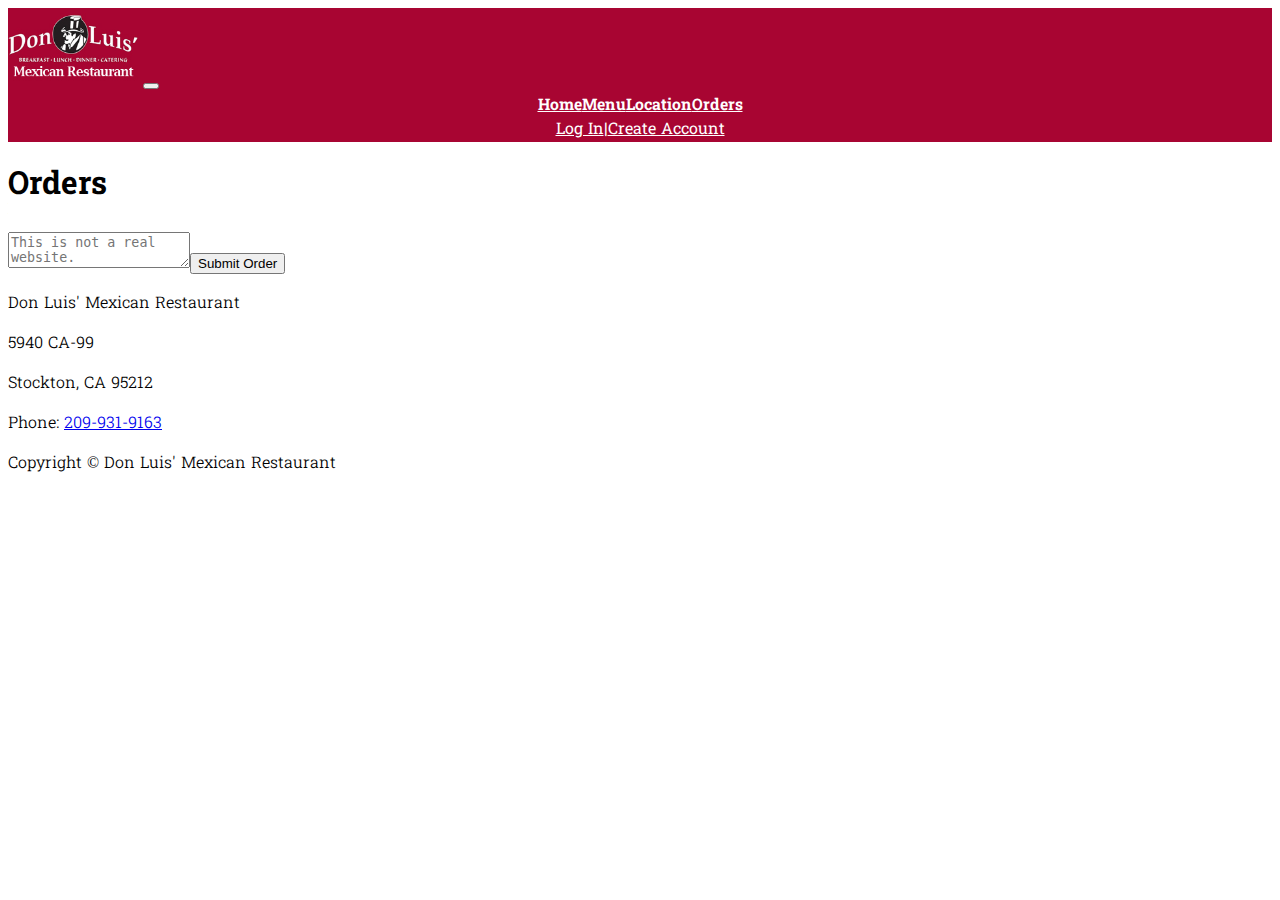
<file: pages/orders.html>
<!DOCTYPE html>
<html lang="en">

<head>

  <!-- META ====================================================================================== -->

  <meta charset="UTF-8">
  <meta name="viewport" content="width=device-width, initial-scale=1.0">
  <title>Orders - Don Luis' Mexican Restaurant</title>

  <!-- LINK ====================================================================================== -->

  <link href="https://cdn.jsdelivr.net/npm/bootstrap@5.3.8/dist/css/bootstrap.min.css" rel="stylesheet"
    integrity="sha384-sRIl4kxILFvY47J16cr9ZwB07vP4J8+LH7qKQnuqkuIAvNWLzeN8tE5YBujZqJLB" crossorigin="anonymous">
  <link rel="preconnect" href="https://fonts.googleapis.com">
  <link rel="preconnect" href="https://fonts.gstatic.com" crossorigin>
  <link rel="stylesheet" href="https://fonts.googleapis.com/css2?family=Hanuman:wght@100..900&display=swap">
  <link rel="stylesheet" href="/style.css">

</head>

<body>
  <!---navbar start -->
  <header>


<nav class="navbar navbar-expand-lg bg-body-tertiary bg-red">
  <div class="container-fluid">
    <a class="navbar-brand" href="/index.html"><img src="/assets/logo.jpg" alt="Don Luis Restaurant Logo" width="130px" class="logo"></a>
    <button class="navbar-toggler" type="button" data-bs-toggle="collapse" data-bs-target="#navbarNavAltMarkup" aria-controls="navbarNavAltMarkup" aria-expanded="false" aria-label="Toggle navigation">
      <span class="navbar-toggler-icon"></span>
    </button>
    <div class="collapse navbar-collapse navBetween" id="navbarNavAltMarkup">
      <div class="navbar-nav">
          <a class="nav-link" href="/index.html">Home</a>
            <a class="nav-link" href="/pages/menu.html">Menu</a>
            <a class="nav-link" href="/pages/location.html">Location</a>
            <a class="nav-link active" href="/pages/orders.html">Orders</a>
          </div>
          <div class="navbar-nav" id="fakeLink">
            <a class="nav-link logIn" href="#">Log In</a>
            <p class="nav-link accountDivider">|</p>
            <a class="nav-link createAccount" href="#">Create Account</a>
          </div>
      </div>
    </div>
  </div>
</nav>
    <!-- -navbar end -->

      </main>
  <!--main end-->
    <div class="container-fluid orders-bg">
    <div class="row justify-content-center">
      <div class="col-4 text-center w-50 bg-gray pt-4">
        <h1 class="orders-header">Orders</h1>
      </div>
    </div>
  </div>
  <div class="orders-div d-flex justify-content-center align-items-center">
    <form class="d-flex flex-column" > <textarea class="userInput" readonly placeholder="This is not a real website."></textarea><button>Submit Order</button></form>
  </div>

  <!-- FOOTER ==================================================================================== -->

  <footer class="text-center fs-6">
    <section class="footer-top py-3">
      <p>Don Luis' Mexican Restaurant</p>
      <p class="mb-0">5940 CA-99</p>
      <p>Stockton, CA 95212</p>
      <p class="mb-0">Phone: <a href="tel:+1-209-931-9163">209-931-9163</a></p>
    </section>
    <section class="footer-bottom py-3">
      <p class="mb-0">Copyright &copy; Don Luis' Mexican Restaurant</p>
    </section>
  </footer>

  <!-- SCRIPT ==================================================================================== -->

  <script src="https://cdn.jsdelivr.net/npm/bootstrap@5.3.8/dist/js/bootstrap.bundle.min.js"
    integrity="sha384-FKyoEForCGlyvwx9Hj09JcYn3nv7wiPVlz7YYwJrWVcXK/BmnVDxM+D2scQbITxI"
    crossorigin="anonymous"></script>
  <script src="/app.js"></script>

</body>

</html>
</file>
<file: style.css>
body {
    font-family: "Hanuman", serif;
  font-optical-sizing: auto;
  font-weight: 300;
  font-style: normal;
}


nav {
background-color: #a80532 !important;
}

.nav-link {
color: #ffffff !important;
font-weight: bold;
}

.logIn, .createAccount {
font-weight: normal;
display: flex;
align-items: center ;
}

.navbar-nav {
    display: flex;
    justify-content: center;
    align-items: center;
}

.navbar-nav > p {
margin: 0;
}
</file>
